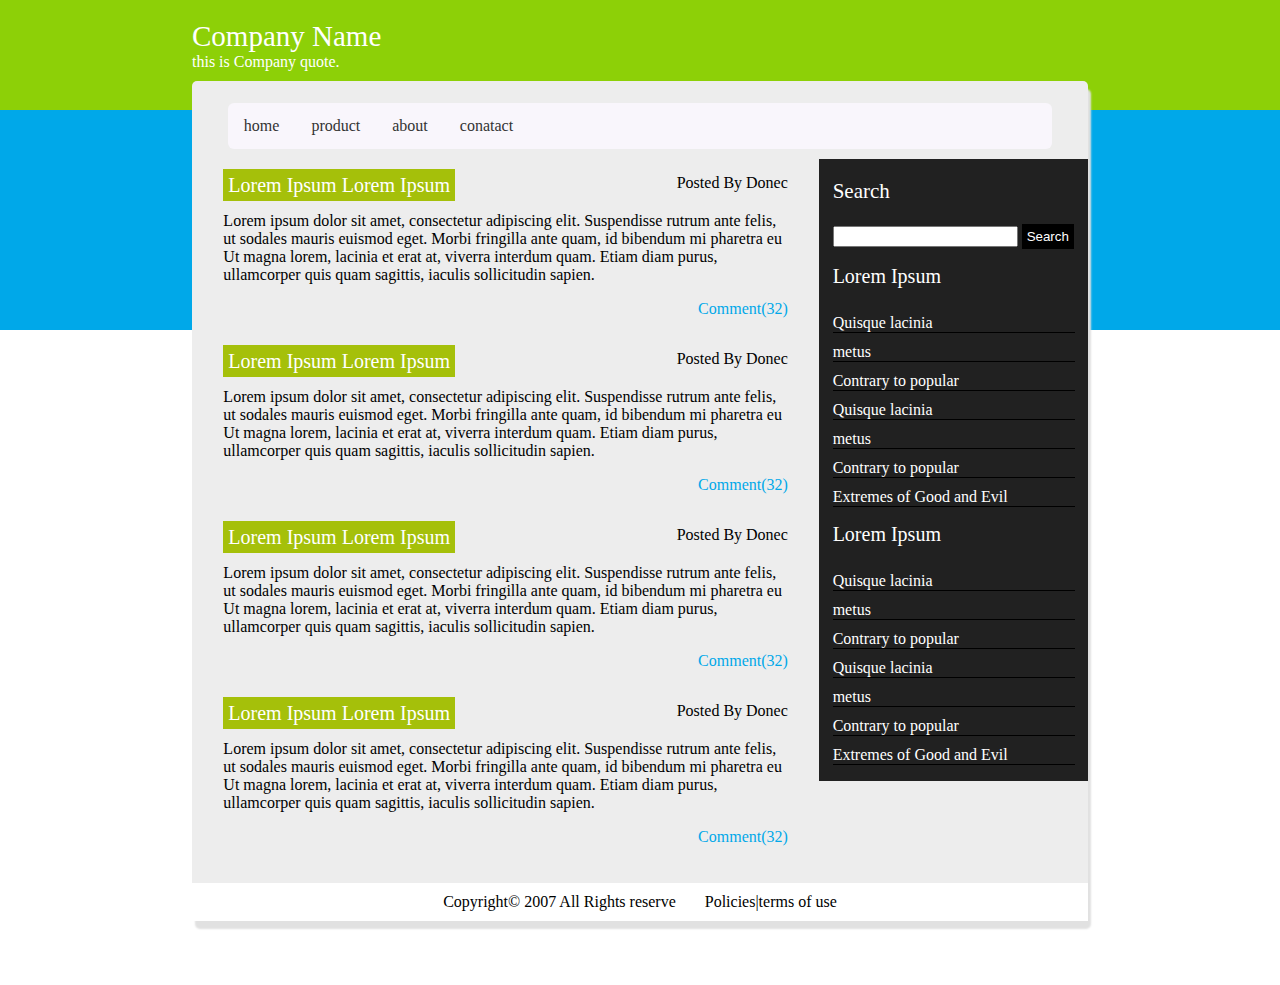
<file: day-1/index.html>
<html>

<head>
    <title>index</title>
    <link rel="stylesheet" href="css/style.css" />
</head>

<body>
    <div class="main_heading_green">
        <div class="container green_heading">
            <span class="main_heading">
                Company Name
            </span>
            <span class="heading_quote">
                this is Company quote.
            </span>
        </div>
    </div>
    <div class="blue_bg_heading">
    </div>
    <div class="main_conatiner container">
        <div class="navigation">
            <ul>
                <li>
                    <a href="#">home</a>
                </li>
                <li>
                    <a href="#">product</a>
                </li>
                <li>
                    <a href="#">about</a>
                </li>
                <li>
                    <a href="#">conatact</a>
                </li>
            </ul>
        </div>
        <div class="main_body">
            <div class="sidebar">
                <div class="side_container">
                    <div>
                        <span class="search_heading">
                            Search
                        </span>
                    </div>
                    <div class="searbar_div">
                        <form>
                            <input class="search_bar" name="search" type="text" />
                            <button class="search_btn">Search</button>
                        </form>
                    </div>
                    <div class="sidebar_context">
                        <div class="top_context">
                            <span class="top_content_heading">Lorem Ipsum</span>
                            <ul>
                                <li>
                                    <a href="#">Quisque lacinia</a>
                                </li>
                                <li>
                                    <a href="#">metus</a>
                                </li>
                                <li>
                                    <a href="#">Contrary to popular</a>
                                </li>
                                <li>
                                    <a href="#">Quisque lacinia</a>
                                </li>
                                <li>
                                    <a href="#">metus</a>
                                </li>
                                <li>
                                    <a href="#">Contrary to popular</a>
                                </li>
                                <li>
                                    <a href="#">Extremes of Good and Evil</a>
                                </li>
                            </ul>
                        </div>
                    </div>
                    <div class="sidebar_context">
                        <div class="top_context">
                            <span class="top_content_heading">Lorem Ipsum</span>
                            <ul>
                                <li>
                                    <a href="#">Quisque lacinia</a>
                                </li>
                                <li>
                                    <a href="#">metus</a>
                                </li>
                                <li>
                                    <a href="#">Contrary to popular</a>
                                </li>
                                <li>
                                    <a href="#">Quisque lacinia</a>
                                </li>
                                <li>
                                    <a href="#">metus</a>
                                </li>
                                <li>
                                    <a href="#">Contrary to popular</a>
                                </li>
                                <li>
                                    <a href="#">Extremes of Good and Evil</a>
                                </li>
                            </ul>
                        </div>
                    </div>
                </div>
            </div>
            <div class="main_context">
                <div class="main_content_box side_container">
                    <div class="context_box_heading">
                        <span class="main_content-heading">
                            Lorem Ipsum Lorem Ipsum
                        </span>
                        <span class="main_left_heading">Posted By Donec</span>
                    </div>
                    <div class="main_content">
                        <span>
                            Lorem ipsum dolor sit amet, consectetur adipiscing elit. Suspendisse rutrum ante felis, ut sodales mauris euismod eget. Morbi
                            fringilla ante quam, id bibendum mi pharetra eu Ut magna lorem, lacinia et erat at, viverra interdum
                            quam. Etiam diam purus, ullamcorper quis quam sagittis, iaculis sollicitudin sapien.
                        </span>
                        <p class="comment_section">
                            <a href="#">Comment(32)</a>
                        </p>
                    </div>
                </div>
                <div class="main_content_box side_container">
                    <div class="context_box_heading">
                        <span class="main_content-heading">
                            Lorem Ipsum Lorem Ipsum
                        </span>
                        <span class="main_left_heading">Posted By Donec</span>
                    </div>
                    <div class="main_content">
                        <span>
                            Lorem ipsum dolor sit amet, consectetur adipiscing elit. Suspendisse rutrum ante felis, ut sodales mauris euismod eget. Morbi
                            fringilla ante quam, id bibendum mi pharetra eu Ut magna lorem, lacinia et erat at, viverra interdum
                            quam. Etiam diam purus, ullamcorper quis quam sagittis, iaculis sollicitudin sapien.
                        </span>
                        <p class="comment_section">
                            <a href="#">Comment(32)</a>
                        </p>
                    </div>
                </div>
                <div class="main_content_box side_container">
                    <div class="context_box_heading">
                        <span class="main_content-heading">
                            Lorem Ipsum Lorem Ipsum
                        </span>
                        <span class="main_left_heading">Posted By Donec</span>
                    </div>
                    <div class="main_content">
                        <span>
                            Lorem ipsum dolor sit amet, consectetur adipiscing elit. Suspendisse rutrum ante felis, ut sodales mauris euismod eget. Morbi
                            fringilla ante quam, id bibendum mi pharetra eu Ut magna lorem, lacinia et erat at, viverra interdum
                            quam. Etiam diam purus, ullamcorper quis quam sagittis, iaculis sollicitudin sapien.
                        </span>
                        <p class="comment_section">
                            <a href="#">Comment(32)</a>
                        </p>
                    </div>
                </div>
                <div class="main_content_box side_container">
                    <div class="context_box_heading">
                        <span class="main_content-heading">
                            Lorem Ipsum Lorem Ipsum
                        </span>
                        <span class="main_left_heading">Posted By Donec</span>
                    </div>
                    <div class="main_content">
                        <span>
                            Lorem ipsum dolor sit amet, consectetur adipiscing elit. Suspendisse rutrum ante felis, ut sodales mauris euismod eget. Morbi
                            fringilla ante quam, id bibendum mi pharetra eu Ut magna lorem, lacinia et erat at, viverra interdum
                            quam. Etiam diam purus, ullamcorper quis quam sagittis, iaculis sollicitudin sapien.
                        </span>
                        <p class="comment_section">
                            <a href="#">Comment(32)</a>
                        </p>
                    </div>
                </div>
            </div>
        </div>
        <div class="footer">
            <span class="footer_center">Copyright© 2007 All Rights reserve
            <span class="footer_spaced">Policies|terms of use</span></span>
        </div>
    </div>
    <br />
    <br />
    <br />
</body>

</html>
</file>
<file: day-1/css/style.css>
body{
    padding:0px;
    margin: 0px;
}

.container {
    width: 70%;
    margin: auto;
}
/* main heading */
.main_heading_green {
    background: #8DD007;
    color: #fff;
}
.main_heading {
    display: inline-block;
    width: 100%;
    /* border: 1px solid; */
    font-size: 29px;
    margin-top: 20px;
}
.green_heading {
    min-height: 110px;
}
.blue_bg_heading {
    background: #00A8E9;
    min-height: 220px;
}
/* main body */
.main_conatiner {
    background: #EDEDED;
    margin-top: -249px;
    border-radius: 5px;
    padding-top: 22px;
    /* display: inline-block; */
    min-height: 740px;
    margin-left: 15%;
    box-shadow: 3px 8px 2px #e1e1e1;
}

/* navigation */
.navigation {
    width: 92%;
    margin: auto;
}
.navigation > ul {
    list-style-type: none;
    margin: 0;
    padding: 0;
    overflow: hidden;
    background-color: #F9F6FC;
    border-radius: 6px;
}
  
.navigation > ul >li {
    float: left;
}
  
.navigation > ul >li > a {
    display: block;
    color: #333;
    text-align: center;
    padding: 14px 16px;
    text-decoration: none;
}
  
.navigation > ul > li > a:hover {
    background-color: #8DD007;
    color: #fff
}
/* body section */
.main_body{
    margin: 10px auto;
    display: inline-block;
}
/* side bar */
.side_container{
    width: 90%;
    margin: auto;
}
.sidebar {
    width: 30%;
    float: right;
    display: inline-block;
    color: #fff;
    background: #212121;
}
.search_heading {
    display: inline-block;
    width: 100%;
    margin: 20px auto;
    font-size: 21px;
}
.search_btn {
    background: #000;
    border: #000;
    color: #fff;
    padding: 5px;
}
.top_content_heading {
    font-size: 20px;
}

.top_context >ul {
    list-style-type: none;
    padding: 0px;
}
.top_context >ul > li{
    border-bottom: 1px solid #000;
    padding: 10px 0px 0px 0px;
}
.top_context >ul > li >a {
    text-decoration: none;
    color:#fff;
}
/* main context */
.main_context {
    width: 70%;
    float: left;
}
.main_content_box {
    padding-bottom: 35px;
}
.context_box_heading {
    margin: 15px auto;
}
.main_content-heading {
    font-size: 20px;
    background: #a5c00a;
    color: #fff;
    padding: 5px;
}
.main_left_heading {
    float: right;
}
.comment_section > a{
    
    text-decoration: none;
    color:#00A8E9;
    float:right;

}

.footer {
    background: #fff;
    padding: 10px;
    margin: 10px auto;
}
.footer_center {
    text-align: center;
    width: 100%;
    display: inline-block;
}
.footer_spaced {
    padding-left: 25px;
}
</file>
